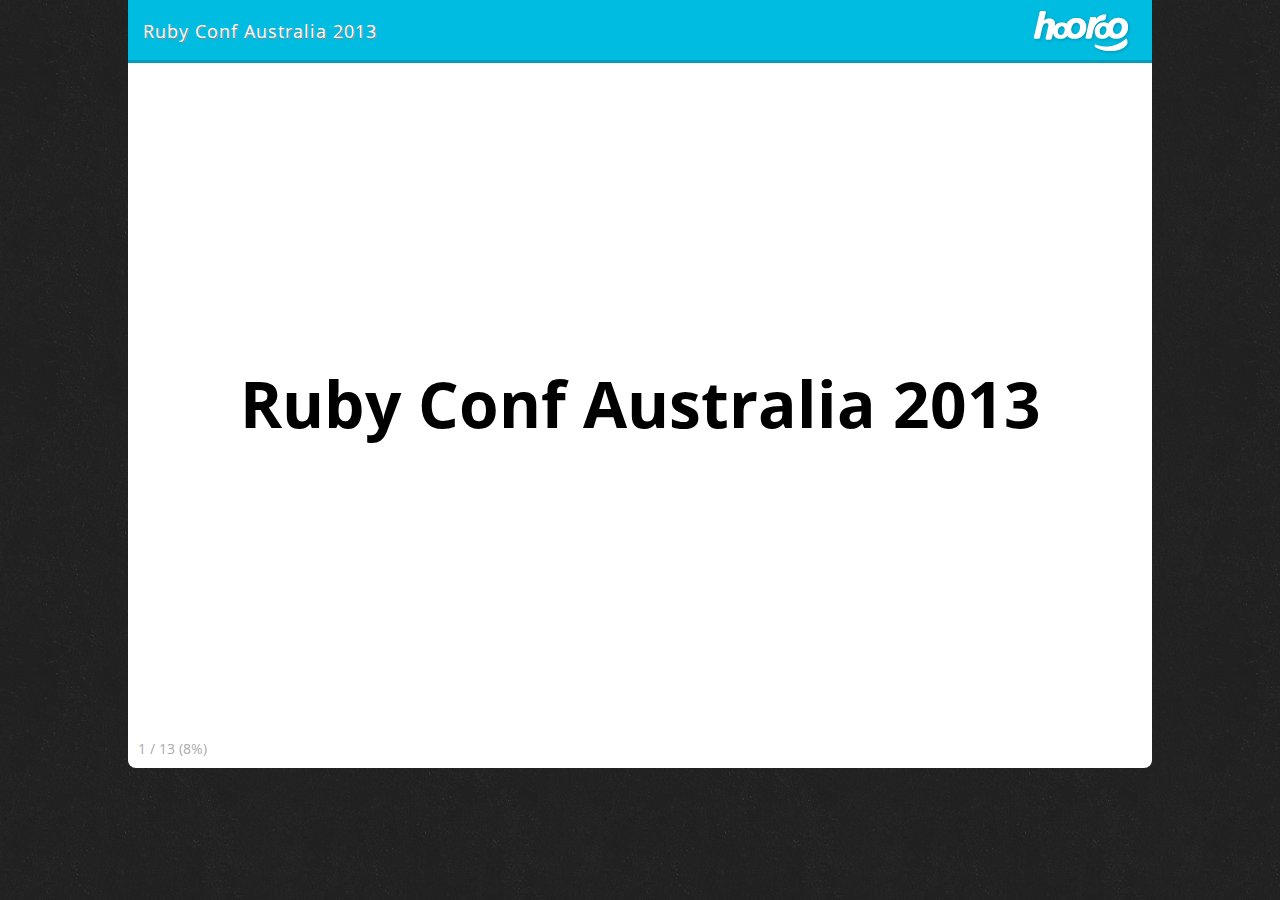
<file: decks/ruby-conf-au-2013/index.html>
<!DOCTYPE html>
<html lang="en-us">
<head>
<meta http-equiv="Content-Type" content="text/html; charset=US-ASCII">
<title>Ruby Conf Australia 2013</title>
<meta charset="utf-8">
<meta name="author" content="Ash McKenzie">
<meta name="description" content="Ruby Conf Australia 2013">
<link rel="shortcut icon" type="image/x-icon" href="../../favicon.ico">
<link rel="stylesheet" href="../../assets/application.css">
<link rel="stylesheet" href="../../assets/local_application.css">
<link rel="stylesheet" href="../../assets/themes/hooroo/style.css">
<script src="../../assets/application.js"></script>
</head>
<body>

    <section id="content"><section id="slide-list" data-bind="visible: slideListVisible"><div id="slide-list-inner" data-bind="template: { name: 'slide-list-template', foreach: slides() }"></div>
      </section><section id="slide"><header><p id="title">
  Ruby Conf Australia 2013
</p>

        </header><div id="slide-current" data-bind="template: { name: 'slide-template', data: currentSlide(), afterRender: parseAnyCodeFragments }"></div>

        <div id="slide-position" data-bind="fadeOut: currentSlide()">
          <span data-bind="text: currentSlide().number()"></span> / <span data-bind="text: totalSlideNumber()"></span>
          <span>(<span data-bind="text: percentComplete()"></span>%)</span>
        </div>

        <footer></footer></section></section><div id="help" class="reveal-modal">
       <h1>Help</h1>
       <p>? for help</p>
       <p>d to show available decks</p>
       <p>l to list all slides</p>
       <p>'g s' to got to start of slides</p>
       <p>'g e' to got to end of slides</p>
       <p>&#9664; arrow for previous slide</p>
       <p>&#9658; arrow for next slide</p>
       <p>'X &lt;ENTER&gt;' to jump to a slide</p>
       <a class="close-reveal-modal">&#215;</a>
    </div>

    <script type="text/javascript">
      Gloat.bootstrap = {
        decksIndexPath: "../../index.html",
        deck: {"firstSlideNumber":1,"slides":[{"options":{},"html":"<h1>Ruby Conf Australia 2013</h1>","number":1},{"options":{"classes":"small-bullets"},"html":"<h1>Presentations</h1>\n\n<ul>\n<li>\n<strong>Ben Orenstein</strong> - Refactoring from Good to Great</li>\n<li>\n<strong>Charles Nutter</strong> - High Performance Ruby</li>\n<li>\n<strong>Ben Hoskings</strong> - State of the Ruby</li>\n<li>\n<strong>Nick Sutterer</strong> - Off the Tracks</li>\n</ul>","number":2},{"options":{"classes":"small-bullets-x2"},"html":"<h1>Ben Orenstein</h1>\n\n<h2>Refactoring from Good to Great</h2>\n\n<ul>\n<li>Dev at thoughtbot - <a href=\"http://twitter.com/r00k\">@r00k</a>\n</li>\n<li>Live refactoring, lots of audience participation</li>\n<li>\n<a href=\"http://www.fastrailstests.com\">fastrailstests.com</a> mailing list with tips</li>\n<li><a href=\"http://vimeo.com/61087282\">Presentation</a></li>\n<li><a href=\"https://github.com/r00k/refactoring-good-to-great\">Code used in demonstration</a></li>\n</ul>","number":3},{"options":{"classes":"small-bullets"},"html":"<h1>Charles Nutter</h1>\n\n<h2>High Performance Ruby</h2>\n\n<ul>\n<li>Lead dev on JRuby, works for RedHat - <a href=\"http://twitter.com/headius\">@headius</a>\n</li>\n<li>Performance comparison MRI vs. everything</li>\n<li>Use JRuby for <a href=\"https://github.com/jruby/jruby/wiki/Profiling-jruby\">profiling</a>\n</li>\n<li>Einsten's insanity quote</li>\n<li>Golden rule of optimisation - 'Do less work'</li>\n<li><a href=\"http://vimeo.com/61087282\">Presentation</a></li>\n</ul>","number":4},{"options":{"classes":"small-bullets"},"html":"<h1>Ben Hoskings</h1>\n\n<h2>State of the Ruby</h2>\n\n<ul>\n<li>Dev at The Conversation - <a href=\"http://twitter.com/ben_h\">@ben_h</a>\n</li>\n<li>Lazy Enumerables - Eval'd as requested</li>\n<li>Refinements - better monkey patching</li>\n<li>Keyword arguments</li>\n<li>DTrace support</li>\n</ul>","number":5},{"options":{"classes":"small-bullets-x2","language":"haml"},"html":"<h2>Ben Hoskings - State of the Ruby</h2>\n<h3>.lazy Enumerables</h3>\n<pre data-language=\"ruby\">def natural_numbers\n  (1..Float::INFINITY).lazy\nend\n\ndef primes\n  natural_numbers.select do |n|\n    (2..(n**0.5)).all? do |f|\n      n % f &gt; 0\n    end\n  end\nend\n\np primes.take(5).to_a\n\n# [1, 2, 3, 5, 7]</pre>","number":6},{"options":{"classes":"small-bullets-x2","language":"haml"},"html":"<h2>Ben Hoskings - State of the Ruby</h2>\n<h3>Refinements</h3>\n<pre data-language=\"ruby\">module Demo\n  refine Array do\n    def count\n      'ruh roh'\n    end\n  end\nend\n\np [].count\nusing Demo\np [].count\n\n# 0\n# \"ruh roh\"</pre>","number":7},{"options":{"classes":"small-bullets-x2","language":"haml"},"html":"<h2>Ben Hoskings - State of the Ruby</h2>\n<h3>Keyword arguments</h3>\n<pre data-language=\"ruby\">def parse(test: true)\n  p test\nend\n\nparse\nparse(test: false)\n\n# true\n# false</pre>","number":8},{"options":{"classes":"small-bullets"},"html":"<h2>Ben Hoskings - State of the Ruby</h2>\n\n<h3>Links</h3>\n\n<ul>\n<li><a href=\"http://vimeo.com/61255648\">Presentation</a></li>\n<li><a href=\"http://benhoskin.gs/2013/02/24/ruby-2-0-by-example\">Ruby 2.0 by example</a></li>\n<li><a href=\"http://benhoskin.gs/2013/02/24/getting-to-know-ruby-2-0\">Getting to know Ruby 2.0</a></li>\n</ul>","number":9},{"options":{"classes":"small-bullets"},"html":"<h1>Keith and Mario's<br>Guide to Fast Websites</h1>\n\n<br><h2>Sadly, there was no room<img alt=\"sob\" src=\"../../assets/emoji/sob.png\" class=\"emoji\">\n</h2>\n\n<ul>\n<li><a href=\"http://vimeo.com/61342267\">Presentation</a></li>\n</ul>","number":10},{"options":{"classes":"small-bullets"},"html":"<h1>Nick Sutterer</h1>\n\n<h2>Off the Tracks</h2>\n\n<ul>\n<li>Freelance dev - <a href=\"http://twitter.com/apotonick\">@apotonick</a>\n</li>\n<li>Crazy dude</li>\n<li>\n<a href=\"https://github.com/apotonick/roar\">ROAR</a> - Object oriented REST objects</li>\n<li>\n<a href=\"https://github.com/apotonick/cells\">cells</a> - Components for Rails</li>\n<li><a href=\"http://vimeo.com/61255731\">Presentation</a></li>\n</ul>","number":11},{"options":{"classes":"small-bullets"},"html":"<h1>Take aways</h1>\n\n<ul>\n<li>We're doing an awesome job at Hooroo!<img alt=\"metal\" src=\"../../assets/emoji/metal.png\" class=\"emoji\">\n</li>\n<li>We should spruik what we do to the community</li>\n<li>Ruby 2.0 / JRuby really exciting</li>\n<li>Rails core 'team' ruled by DHH</li>\n<li>Everyone loves Aaron Patterson</li>\n<li>Rails 4 + PostgreSQL ==<img alt=\"heart\" src=\"../../assets/emoji/heart.png\" class=\"emoji\"><img alt=\"blue_heart\" src=\"../../assets/emoji/blue_heart.png\" class=\"emoji\"><img alt=\"yellow_heart\" src=\"../../assets/emoji/yellow_heart.png\" class=\"emoji\">\n</li>\n</ul>","number":12},{"options":{"classes":"small-bullets"},"html":"<h1>Done</h1>\n\n<p><img alt=\"smile\" src=\"../../assets/emoji/smile.png\" class=\"emoji\"></p>\n\n<ul>\n<li><a href=\"http://vimeo.com/rubyau\">Ruby Conf AU Videos</a></li>\n<li><a href=\"http://ashmckenzie.github.com/ruby-conf-au-february-2013\">This presentation</a></li>\n</ul>","number":13}]}
      };
    </script><script type="text/html" id="slide-list-template">
      <div class="slide" data-bind="attr: { 'data-slide-number': number() }, css: cssClasses(), click: $parent.slideListClick">
  <div class="slide-outer" data-bind="css: { current: $root.currentSlideList() && $root.currentSlideList().number() == number() }">
    <p class="slide-number-background">
      #<span data-bind="text: number()"></span>
    </p>
    <div class="slide-inner" data-bind="html: html()"></div>
  </div>
</div>

    </script><script type="text/html" id="slide-template">
      <div class="slide" data-bind="attr: { 'data-slide-number': number() }, css: cssClasses()">
  <div class="slide-inner" data-bind="html: html()"></div>
</div>

    </script>
</body>
</html>
</file>
<file: assets/application.css>
/**
 * Twilight theme
 *
 * Adapted from Michael Sheets' TextMate theme of the same name
 *
 * @author Michael Sheets
 * @author Jesse Farmer <jesse@20bits.com>
 * @version 1.0.1
 */

pre {
    background: #141414;
    word-wrap: break-word;
    margin: 0px;
    padding: 0px;
    padding: 10px;
    color: #F8F8F8;
    font-size: 14px;
    margin-bottom: 20px;
}

pre, code {
    font-family: 'Monaco', courier, monospace;
}

pre .comment {
    color: #5F5A60;
}

pre .constant.numeric {
    color: #D87D50;
}

pre .constant {
    color: #889AB4;
}

pre .constant.symbol, pre .constant.language {
    color: #D87D50;
}

pre .storage {
    color: #F9EE98;
}

pre .string {
    color: #8F9D6A;
}

pre .string.regexp {
    color: #E9C062;
}

pre .keyword, pre .selector, pre .storage {
    color: #CDA869;
}

pre .inherited-class {
    color: #9B5C2E;
}

pre .entity {
    color: #FF6400;
}

pre .support {
    color: #9B859D;
}

pre .support.magic {
    color: #DAD69A;
}

pre .variable {
    color: #7587A6;
}

pre .function, pre .entity.class {
    color: #9B703F;
}

pre .support.class-name, pre .support.type {
    color: #AB99AC;
}
/*	--------------------------------------------------
	Reveal Modals
	-------------------------------------------------- */

		
	.reveal-modal-bg { 
		position: fixed; 
		height: 100%;
		width: 100%;
		background: #000;
		background: rgba(0,0,0,.8);
		z-index: 100;
		display: none;
		top: 0;
		left: 0; 
		}
	
	.reveal-modal {
		visibility: hidden;
		top: 100px; 
		left: 50%;
		margin-left: -300px;
		width: 520px;
		background: #eee url(modal-gloss.png) no-repeat -200px -80px;
		position: absolute;
		z-index: 101;
		padding: 30px 40px 34px;
		-moz-border-radius: 5px;
		-webkit-border-radius: 5px;
		border-radius: 5px;
		-moz-box-shadow: 0 0 10px rgba(0,0,0,.4);
		-webkit-box-shadow: 0 0 10px rgba(0,0,0,.4);
		-box-shadow: 0 0 10px rgba(0,0,0,.4);
		}
		
	.reveal-modal.small 		{ width: 200px; margin-left: -140px;}
	.reveal-modal.medium 		{ width: 400px; margin-left: -240px;}
	.reveal-modal.large 		{ width: 600px; margin-left: -340px;}
	.reveal-modal.xlarge 		{ width: 800px; margin-left: -440px;}
	
	.reveal-modal .close-reveal-modal {
		font-size: 22px;
		line-height: .5;
		position: absolute;
		top: 8px;
		right: 11px;
		color: #aaa;
		text-shadow: 0 -1px 1px rbga(0,0,0,.6);
		font-weight: bold;
		cursor: pointer;
		} 
	/*
		
	NOTES
	
	Close button entity is &#215;
	
	Example markup
	
	<div id="myModal" class="reveal-modal">
		<h2>Awesome. I have it.</h2>
		<p class="lead">Your couch.  I it's mine.</p>
		<p>Lorem ipsum dolor sit amet, consectetur adipiscing elit. In ultrices aliquet placerat. Duis pulvinar orci et nisi euismod vitae tempus lorem consectetur. Duis at magna quis turpis mattis venenatis eget id diam. </p>
		<a class="close-reveal-modal">&#215;</a>
	</div>
	
	*/
@font-face {
  font-family: "Droid Sans Mono";
  font-style: normal;
  font-weight: normal;
  src: local("Droid Sans Mono"), local("DroidSansMono"), url("Droid_Sans_Mono/DroidSansMono.ttf") format("truetype"); }

@font-face {
  font-family: "Open Sans";
  font-style: normal;
  font-weight: normal;
  src: local("Open Sans"), local("OpenSans"), url("Open_Sans/OpenSans-Regular.ttf") format("truetype"); }

@font-face {
  font-family: "Open Sans";
  font-style: normal;
  font-weight: bold;
  src: local("Open Sans"), local("OpenSans"), url("Open_Sans/OpenSans-Bold.ttf") format("truetype"); }

body {
  font-family: "Open Sans", sans-serif;
  font-size: 100%;
  margin: 0;
  padding: 0; }

header, footer {
  margin: 0 auto;
  position: absolute;
  width: 1024px;
  z-index: 1; }

#content {
  margin: 0 auto;
  position: relative;
  width: 1024px; }
#slide, #slide .slide, #slide-list {
  margin: 0 auto;
  width: 1024px; }

#slide-list {
  font-size: 20%;
  height: 206px;
  margin: 10px auto;
  overflow: auto; }
  #slide-list #slide-list-inner {
    width: 200000px; }
  #slide-list .slide {
    float: left;
    margin-right: 10px;
    position: relative; }
    #slide-list .slide p.slide-number-background {
      font-size: 14em;
      position: absolute;
      margin: 0;
      padding: 0;
      color: #dddddd;
      text-align: right;
      bottom: 0;
      right: 6px;
      width: 190px; }
    #slide-list .slide .slide-outer {
      background-color: white;
      border: 3px solid white;
      display: table-cell;
      height: 190px;
      opacity: 0.2;
      overflow: hidden;
      vertical-align: middle;
      width: 190px; }
      #slide-list .slide .slide-outer.current {
        opacity: 1;
        border: 3px solid #ff00eb; }
      #slide-list .slide .slide-outer p {
        margin: 1%; }
      #slide-list .slide .slide-outer:hover {
        opacity: 1;
        cursor: pointer; }
      #slide-list .slide .slide-outer .slide-inner {
        max-height: 190px;
        position: relative;
        max-width: 190px; }
      #slide-list .slide .slide-outer img {
        width: 10%; }

#slide {
  background-color: white;
  height: 768px;
  position: relative; }
  #slide #slide-position {
    bottom: 10px;
    color: #aaaaaa;
    font-size: 0.9em;
    left: 10px;
    position: absolute; }
  #slide .slide {
    height: 768px; }
    #slide .slide .slide-inner {
      display: table-cell;
      vertical-align: middle; }

.slide {
  display: table;
  text-align: center; }
  .slide img.emoji {
    vertical-align: middle; }
  .slide pre {
    background-color: #222222;
    font-family: "Droid Sans Mono", "Monaco", courier, monospace;
    font-size: 1.1em;
    line-height: 160%;
    padding: 2%;
    margin: 0 auto;
    text-align: left;
    width: 944px; }
  .slide p {
    font-size: 182%; }
  .slide img {
    padding: 0 1%; }
  .slide h1 {
    font-size: 4em;
    margin: 0 0 2% 0; }
  .slide h2 {
    font-size: 2.8em;
    margin: 2% 0 1% 0; }
  .slide h3 {
    font-size: 2.2em;
    margin: 2% 0 2% 0; }
  .slide h4 {
    font-size: 1.6em;
    margin: 2% 0 1% 0; }
  .slide ol {
    list-style: none;
    margin: 0;
    padding: 0; }
    .slide ol li {
      font-size: 2.8em;
      line-height: 196%; }
  .slide ul {
    list-style: none;
    margin: 0;
    padding: 0; }
    .slide ul li {
      font-size: 2.8em;
      line-height: 196%; }
  .slide.small-bullets li {
    font-size: 220%;
    line-height: 206%; }
    .slide.small-bullets li li {
      font-size: 85%;
      line-height: 85%; }
  .slide.small-bullets-x2 li {
    font-size: 2em;
    line-height: 182%; }
  .slide.small-bullets-x3 li {
    font-size: 1.8em;
    line-height: 188%; }
  .slide.small-bullets-x4 li {
    font-size: 1.6em;
    line-height: 190%; }
</file>
<file: assets/local_application.css>
#slide-current .slide[data-slide-number="6"] pre {
  width: 345px; }

#slide-current .slide[data-slide-number="7"] pre {
  width: 225px; }

#slide-current .slide[data-slide-number="8"] pre {
  width: 235px; }
</file>
<file: assets/themes/hooroo/style.css>
body {
  background: url("./background.png") transparent repeat fixed; }

#slide {
  border-radius: 0 0 8px 8px; }
  #slide h2 {
    padding-bottom: 3%; }
  #slide header {
    background: #00bce0 url("./logo.png") no-repeat 906px 10px;
    border-bottom: 3px solid #009dbb;
    color: white;
    height: 60px; }
    #slide header #title {
      text-shadow: 1px 1px #888888;
      font-size: 1.15em;
      letter-spacing: 1px;
      margin-left: 15px; }
  #slide #slide-current {
    padding-top: 30px; }
</file>
